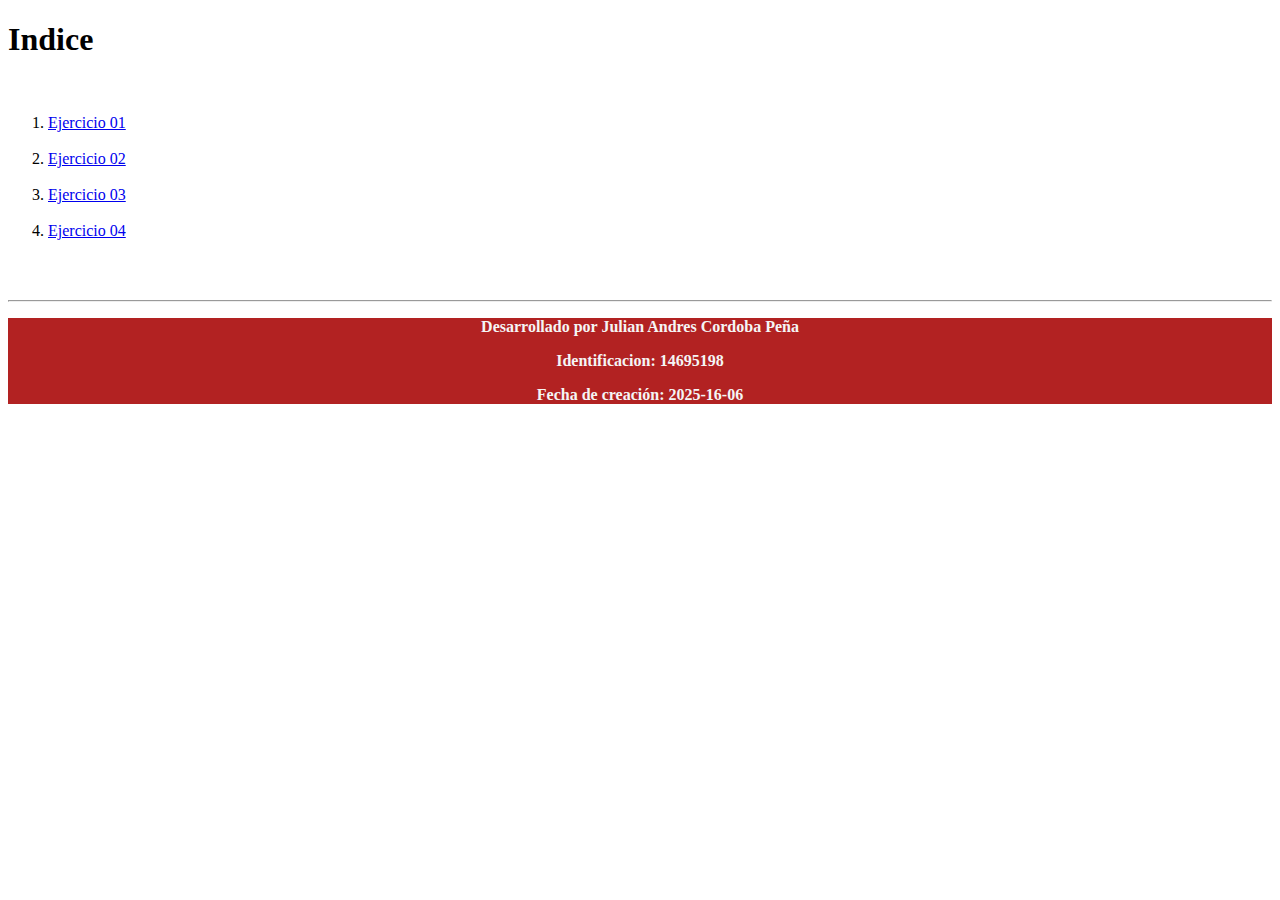
<file: index.html>
<!DOCTYPE html>
<html lang="en">

<head>
    <meta charset="UTF-8">
    <meta name="viewport" content="width=device-width, initial-scale=1.0">
    <link rel="stylesheet" href="./PRACTICA/CSS/footer.css">
    <title>Index</title>
</head>

<body>
    <h1>Indice</h1>
    <br>
    <ol>
        <li><a href="./PRACTICA/HTML/ejercicio01.html">Ejercicio 01</a></li><br>
        <li><a href="./PRACTICA/HTML/ejercicio02.html">Ejercicio 02</a></li><br>
        <li><a href="./PRACTICA/HTML/ejercicio03.html">Ejercicio 03</a></li><br>
        <li><a href="./PRACTICA/HTML/ejercicio04.html">Ejercicio 04</a></li>
    </ol>
    <br><br>
    <hr>

    <footer class="footer">
        <strong>
            <p>Desarrollado por Julian Andres Cordoba Peña</p>
            <p>Identificacion: 14695198</p>
            <p>Fecha de creación: 2025-16-06</p>
        </strong>
    </footer>
</body>
</html>
</file>
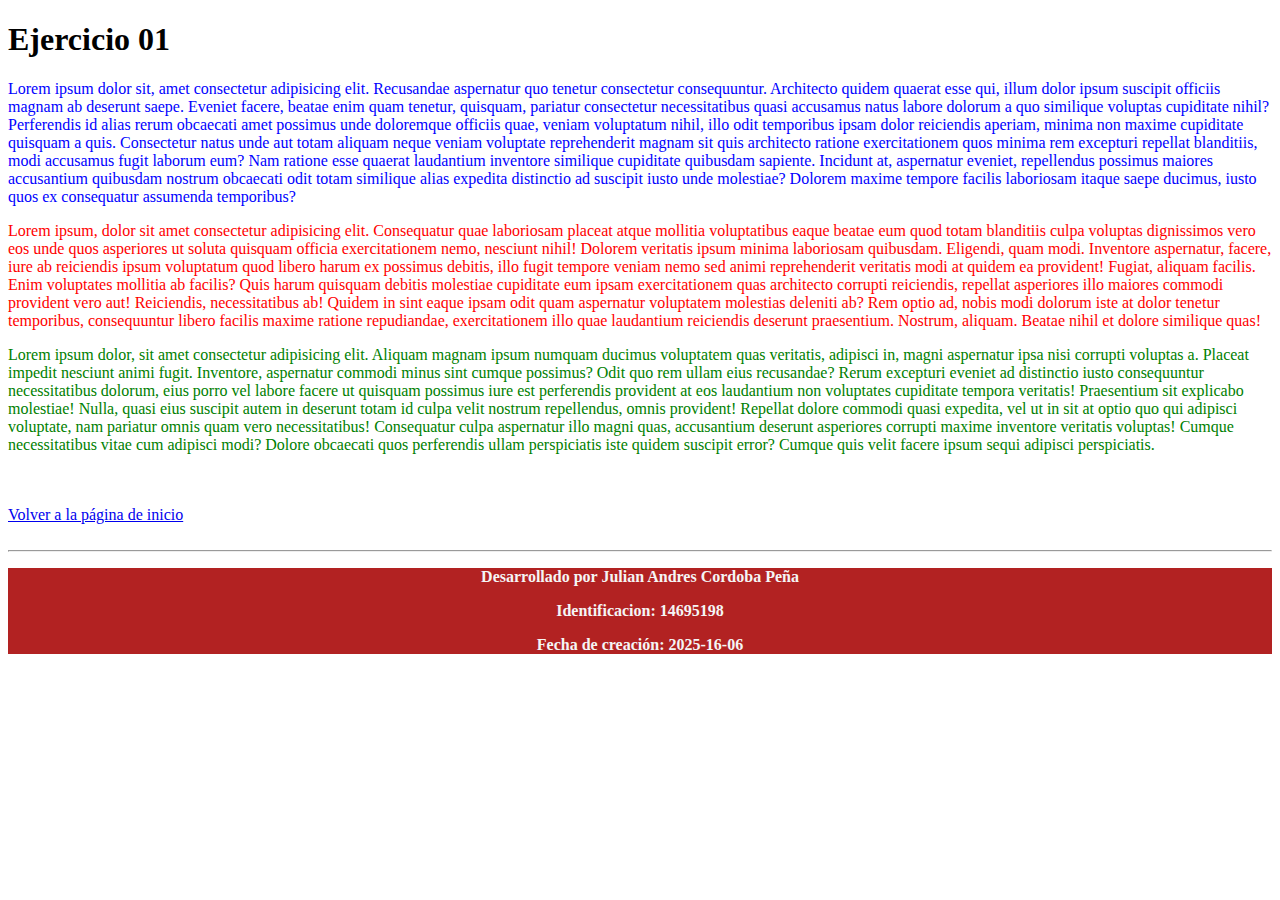
<file: PRACTICA/HTML/ejercicio01.html>
<!DOCTYPE html>
<html lang="en">

<head>
    <meta charset="UTF-8">
    <meta name="viewport" content="width=device-width, initial-scale=1.0">
    <link rel="stylesheet" href="../CSS/ejercicio01.css">
    <link rel="stylesheet" href="../CSS/footer.css">
    <title>Ejercicio 01</title>
</head>

<body>
    <h1>Ejercicio 01</h1>
    <p id="parrafo1">
        Lorem ipsum dolor sit, amet consectetur adipisicing elit. Recusandae aspernatur quo tenetur consectetur
        consequuntur. Architecto quidem quaerat esse qui, illum dolor ipsum suscipit officiis magnam ab deserunt saepe.
        Eveniet facere, beatae enim quam tenetur, quisquam, pariatur consectetur necessitatibus quasi accusamus natus
        labore dolorum a quo similique voluptas cupiditate nihil? Perferendis id alias rerum obcaecati amet possimus
        unde doloremque officiis quae, veniam voluptatum nihil, illo odit temporibus ipsam dolor reiciendis aperiam,
        minima non maxime cupiditate quisquam a quis. Consectetur natus unde aut totam aliquam neque veniam voluptate
        reprehenderit magnam sit quis architecto ratione exercitationem quos minima rem excepturi repellat blanditiis,
        modi accusamus fugit laborum eum? Nam ratione esse quaerat laudantium inventore similique cupiditate quibusdam
        sapiente. Incidunt at, aspernatur eveniet, repellendus possimus maiores accusantium quibusdam nostrum obcaecati
        odit totam similique alias expedita distinctio ad suscipit iusto unde molestiae? Dolorem maxime tempore facilis
        laboriosam itaque saepe ducimus, iusto quos ex consequatur assumenda temporibus?
    </p>
    <p id="parrafo2">
        Lorem ipsum, dolor sit amet consectetur adipisicing elit. Consequatur quae laboriosam placeat atque mollitia
        voluptatibus eaque beatae eum quod totam blanditiis culpa voluptas dignissimos vero eos unde quos asperiores ut
        soluta quisquam officia exercitationem nemo, nesciunt nihil! Dolorem veritatis ipsum minima laboriosam
        quibusdam. Eligendi, quam modi. Inventore aspernatur, facere, iure ab reiciendis ipsum voluptatum quod libero
        harum ex possimus debitis, illo fugit tempore veniam nemo sed animi reprehenderit veritatis modi at quidem ea
        provident! Fugiat, aliquam facilis. Enim voluptates mollitia ab facilis? Quis harum quisquam debitis molestiae
        cupiditate eum ipsam exercitationem quas architecto corrupti reiciendis, repellat asperiores illo maiores
        commodi provident vero aut! Reiciendis, necessitatibus ab! Quidem in sint eaque ipsam odit quam aspernatur
        voluptatem molestias deleniti ab? Rem optio ad, nobis modi dolorum iste at dolor tenetur temporibus,
        consequuntur libero facilis maxime ratione repudiandae, exercitationem illo quae laudantium reiciendis deserunt
        praesentium. Nostrum, aliquam. Beatae nihil et dolore similique quas!
    </p>
    <p id="parrafo3">
        Lorem ipsum dolor, sit amet consectetur adipisicing elit. Aliquam magnam ipsum numquam ducimus voluptatem quas
        veritatis, adipisci in, magni aspernatur ipsa nisi corrupti voluptas a. Placeat impedit nesciunt animi fugit.
        Inventore, aspernatur commodi minus sint cumque possimus? Odit quo rem ullam eius recusandae? Rerum excepturi
        eveniet ad distinctio iusto consequuntur necessitatibus dolorum, eius porro vel labore facere ut quisquam
        possimus iure est perferendis provident at eos laudantium non voluptates cupiditate tempora veritatis!
        Praesentium sit explicabo molestiae! Nulla, quasi eius suscipit autem in deserunt totam id culpa velit nostrum
        repellendus, omnis provident! Repellat dolore commodi quasi expedita, vel ut in sit at optio quo qui adipisci
        voluptate, nam pariatur omnis quam vero necessitatibus! Consequatur culpa aspernatur illo magni quas,
        accusantium deserunt asperiores corrupti maxime inventore veritatis voluptas! Cumque necessitatibus vitae cum
        adipisci modi? Dolore obcaecati quos perferendis ullam perspiciatis iste quidem suscipit error? Cumque quis
        velit facere ipsum sequi adipisci perspiciatis.
    </p>

    <br><br>
    <a href="../../index.html">Volver a la página de inicio</a>
    <br><br>
    <hr>
    <footer class="footer">
        <strong>
            <p>Desarrollado por Julian Andres Cordoba Peña</p>
            <p>Identificacion: 14695198</p>
            <p>Fecha de creación: 2025-16-06</p>
        </strong>
    </footer>
</body>
</html>
</file>
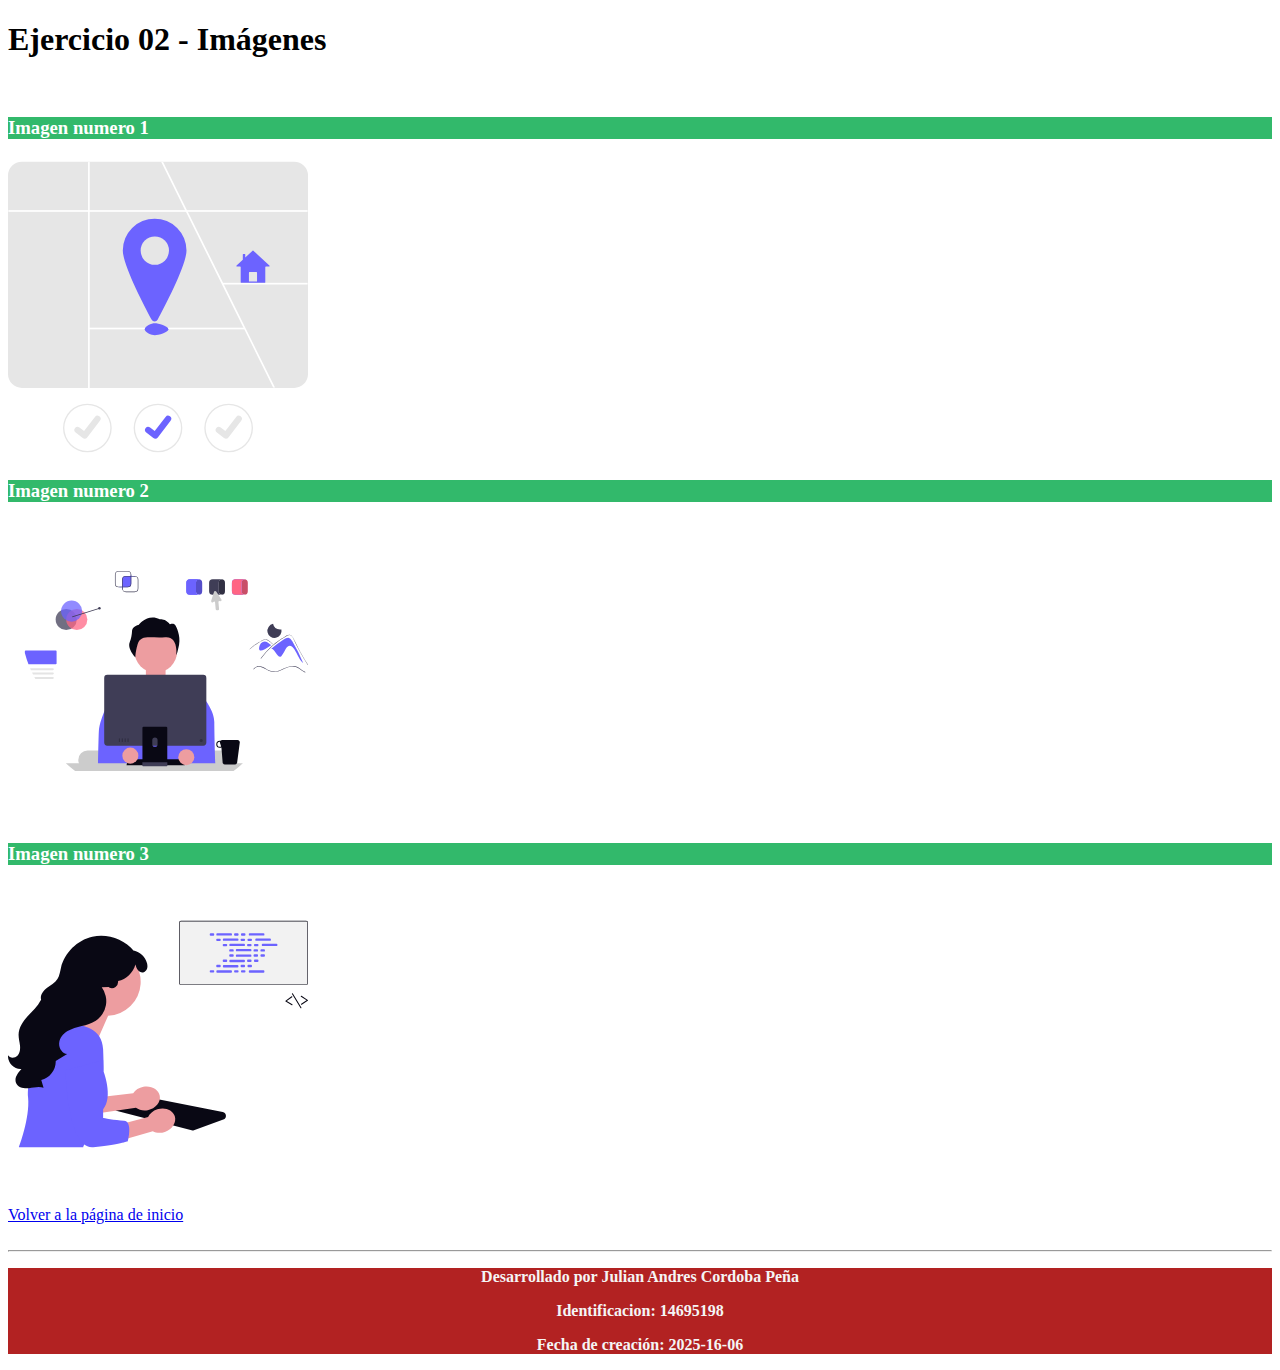
<file: PRACTICA/HTML/ejercicio02.html>
<!DOCTYPE html>
<html lang="en">

<head>
    <meta charset="UTF-8">
    <meta name="viewport" content="width=device-width, initial-scale=1.0">
    <link rel="stylesheet" href="../CSS/ejercicio02.css">
    <link rel="stylesheet" href="../CSS/footer.css">
    <title>Ejercicio 02</title>
</head>
<body>
    <h1>Ejercicio 02 - Imágenes</h1>
    <br>
    <h3 class="tituloh3">Imagen numero 1</h3>
    <img src="../../RECURSOS/FOTOS/undraw_delivery-location_um5t.svg" alt="Imagen de entrega" width="300" height="300">
    <br>
    <h3 class="tituloh3">Imagen numero 2</h3>
    <img src="../../RECURSOS/FOTOS/undraw_designer_efwz.svg" alt="Imagen de diseñador" width="300" height="300">
    <br>
    <h3 class="tituloh3">Imagen numero 3</h3>
    <img src="../../RECURSOS/FOTOS/undraw_typing-code_6t2b.svg" alt="Imagen de desarrollador" width="300" height="300">

    <br><br>
    <a href="../../index.html">Volver a la página de inicio</a>
    <br><br>
    <hr>
    <footer class="footer">
        <strong>
            <p>Desarrollado por Julian Andres Cordoba Peña</p>
            <p>Identificacion: 14695198</p>
            <p>Fecha de creación: 2025-16-06</p>
        </strong>
    </footer>
</body>
</html>
</file>
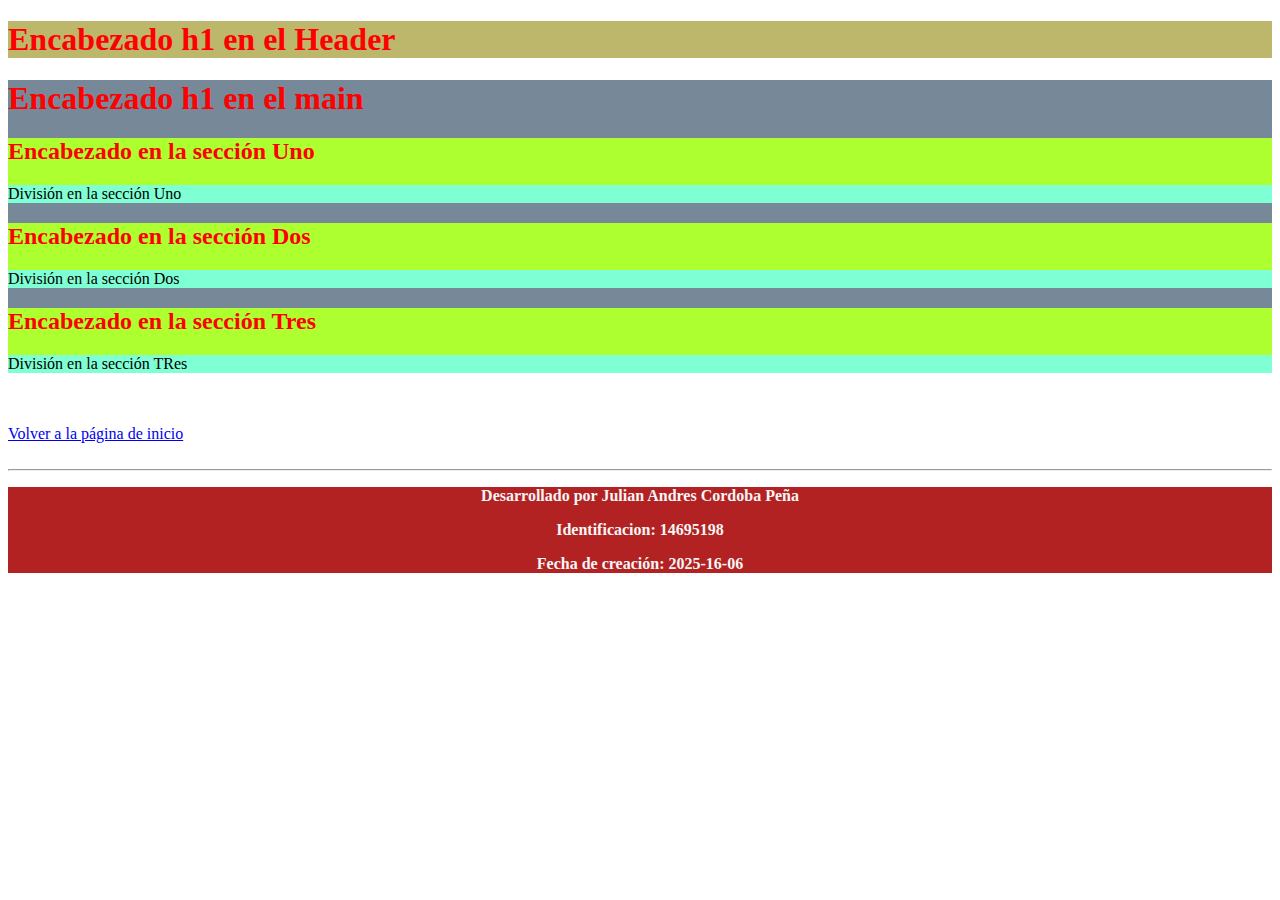
<file: PRACTICA/HTML/ejercicio03.html>
<!DOCTYPE html>
<html lang="en">

<head>
    <meta charset="UTF-8">
    <meta name="viewport" content="width=device-width, initial-scale=1.0">
    <link rel="stylesheet" href="../CSS/ejercicio03.css">
    <link rel="stylesheet" href="../CSS/footer.css">
    <title>Document</title>
</head>

<body>
    <header id="header">
        <h1>Encabezado h1 en el Header</h1>
    </header>
    <main id="main">
        <h1>Encabezado h1 en el main</h1>
        <section class="section">
            <h2>Encabezado en la sección Uno</h2>
            <div class="div">
                <p>División en la sección Uno</p>
            </div>
        </section>
        <section class="section">
            <h2>Encabezado en la sección Dos</h2>
            <div class="div">
                <p>División en la sección Dos</p>
            </div>
        </section>
        <section class="section">
            <h2>Encabezado en la sección Tres</h2>
            <div class="div">
                <p>División en la sección TRes</p>
            </div>
        </section>
    </main>

    <br><br>
    <a href="../../index.html">Volver a la página de inicio</a>
    <br><br>
    <hr>
    <footer class="footer">
        <strong>
            <p>Desarrollado por Julian Andres Cordoba Peña</p>
            <p>Identificacion: 14695198</p>
            <p>Fecha de creación: 2025-16-06</p>
        </strong>
    </footer>
</body>
</html>
</file>
<file: PRACTICA/CSS/footer.css>
.footer{
    color: whitesmoke;
    background-color: firebrick;
    text-align: center;
}
</file>
<file: PRACTICA/CSS/ejercicio01.css>
#parrafo1{
    color: blue;
}
#parrafo2{
    color: red;
}
#parrafo3{
    color: green;
}
</file>
<file: PRACTICA/CSS/ejercicio02.css>
.tituloh3{
    color: white;
    background-color: rgb(50, 185, 107);
}
</file>
<file: PRACTICA/CSS/ejercicio03.css>
#header{
    background-color: darkkhaki;
}

#main{
    background-color: lightslategray;
}

.section{
    background-color: greenyellow;
}

.div{
    background-color: aquamarine;
}

h1, h2{
    color: red;
}
</file>
